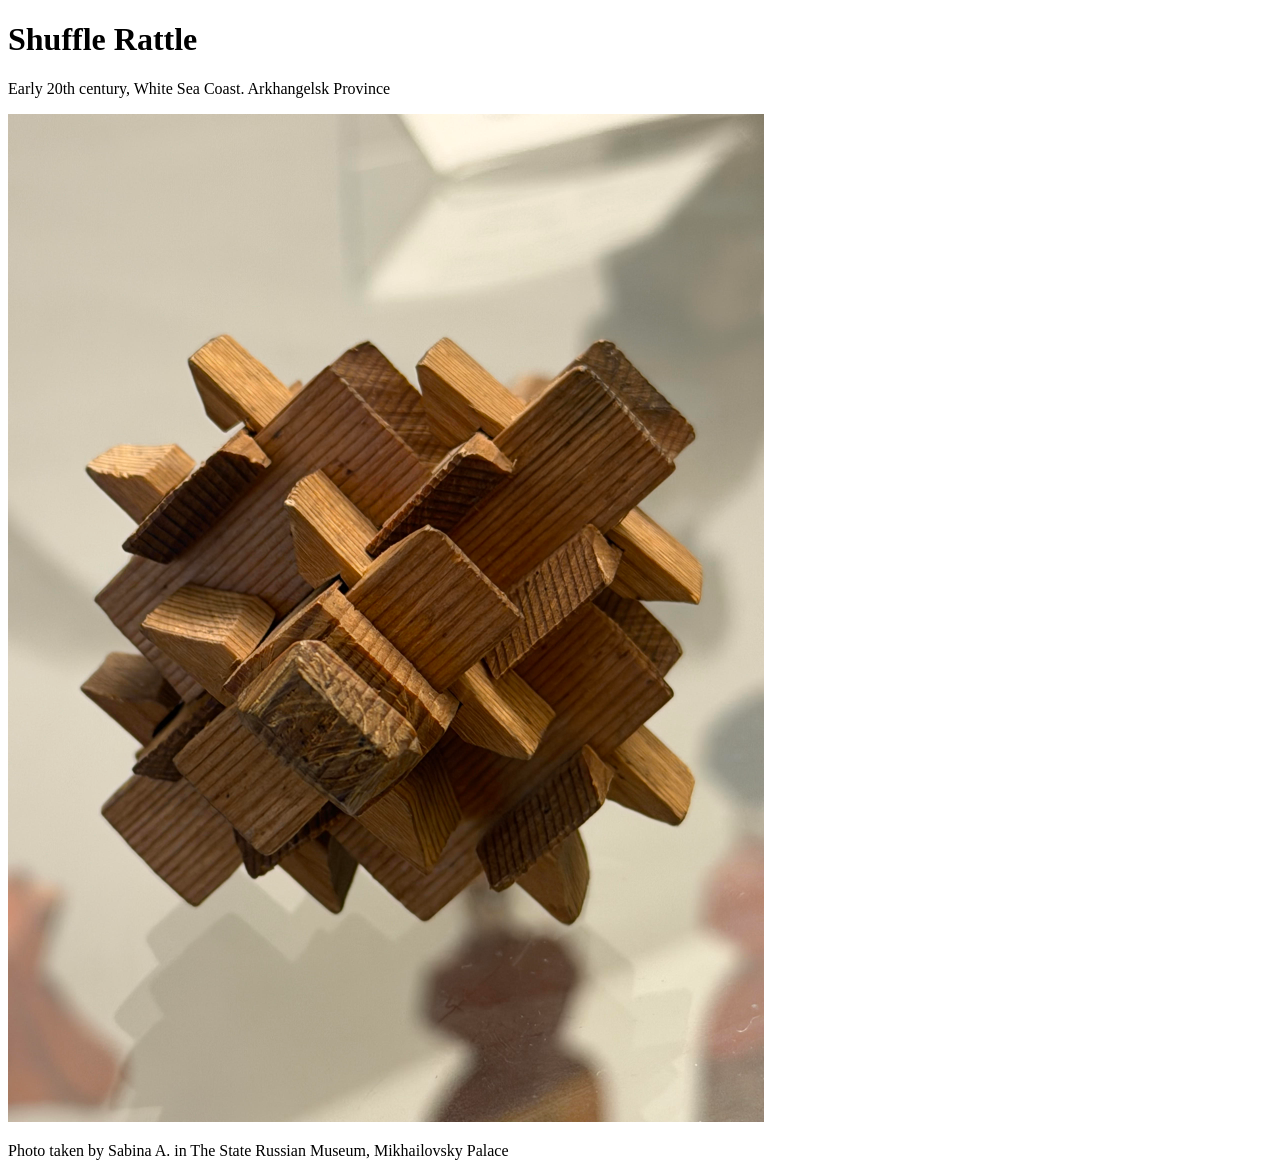
<file: index.html>
<!DOCTYPE html>
<html lang="en">
<head>
  <title>Document</title>
</head>
<body>

  <h1>Shuffle Rattle</h1>
  <p>Early 20th century, White Sea Coast. Arkhangelsk Province </p>

  <img src="Shuffle Rattle.jpg" width="756" height="1008">

  <p>Photo taken by Sabina A. in The State Russian Museum, Mikhailovsky Palace</p>
  </a href="https://en.rusmuseum.ru/" This is a link</a>


</body>
</html>
</file>
